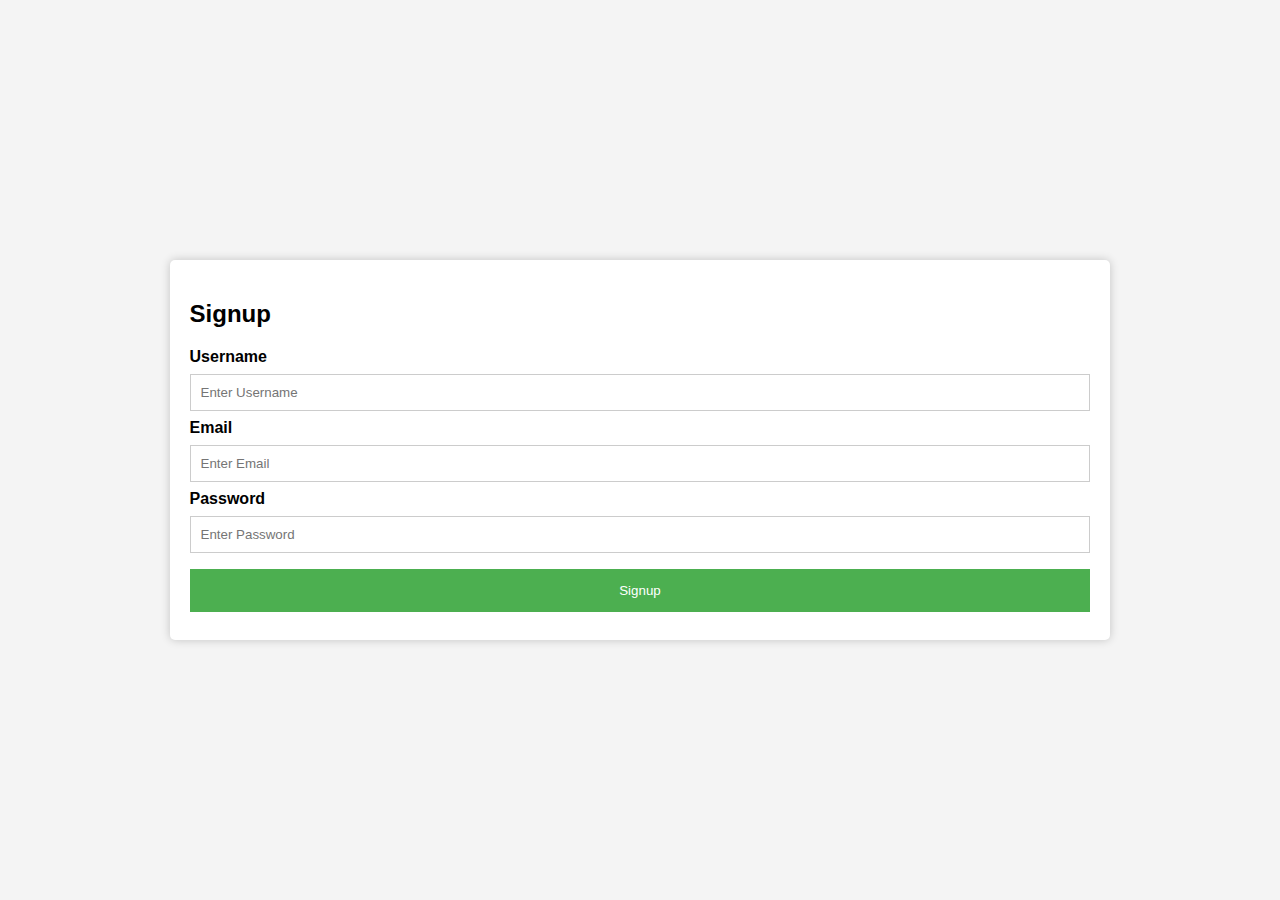
<file: food_cal/calculator/templates/user/login.html>
<!DOCTYPE html>
<html lang="en">
<head>
    <meta charset="UTF-8">
    <meta name="viewport" content="width=device-width, initial-scale=1.0">
    <title>Signup</title>
    <style>
        body {
            font-family: Arial, sans-serif;
            background-color: #f4f4f4;
            display: flex;
            justify-content: center;
            align-items: center;
            height: 100vh;
            margin: 0;
        }
        .signup-form {
            background-color: white;
            padding: 20px;
            border-radius: 5px;
            box-shadow: 0px 0px 10px 0px #00000033;
        }
        input[type=text], input[type=email], input[type=password] {
            width: 100%;
            padding: 10px;
            margin: 8px 0;
            display: inline-block;
            border: 1px solid #ccc;
            box-sizing: border-box;
        }
        button {
            background-color: #4CAF50;
            color: white;
            padding: 14px 20px;
            margin: 8px 0;
            border: none;
            cursor: pointer;
            width: 100%;
        }
        button:hover {
            opacity: 0.8;
        }
    </style>
</head>
<body>
    <div class="signup-form">
        <h2>Signup</h2>
        <form action="/submit-signup" method="post">
            <label for="username"><b>Username</b></label>
            <input type="text" placeholder="Enter Username" name="username" required>

            <label for="email"><b>Email</b></label>
            <input type="email" placeholder="Enter Email" name="email" required>

            <label for="psw"><b>Password</b></label>
            <input type="password" placeholder="Enter Password" name="psw" required>

            <button type="submit">Signup</button>
        </form>
    </div>
</body>
</html>
</file>
